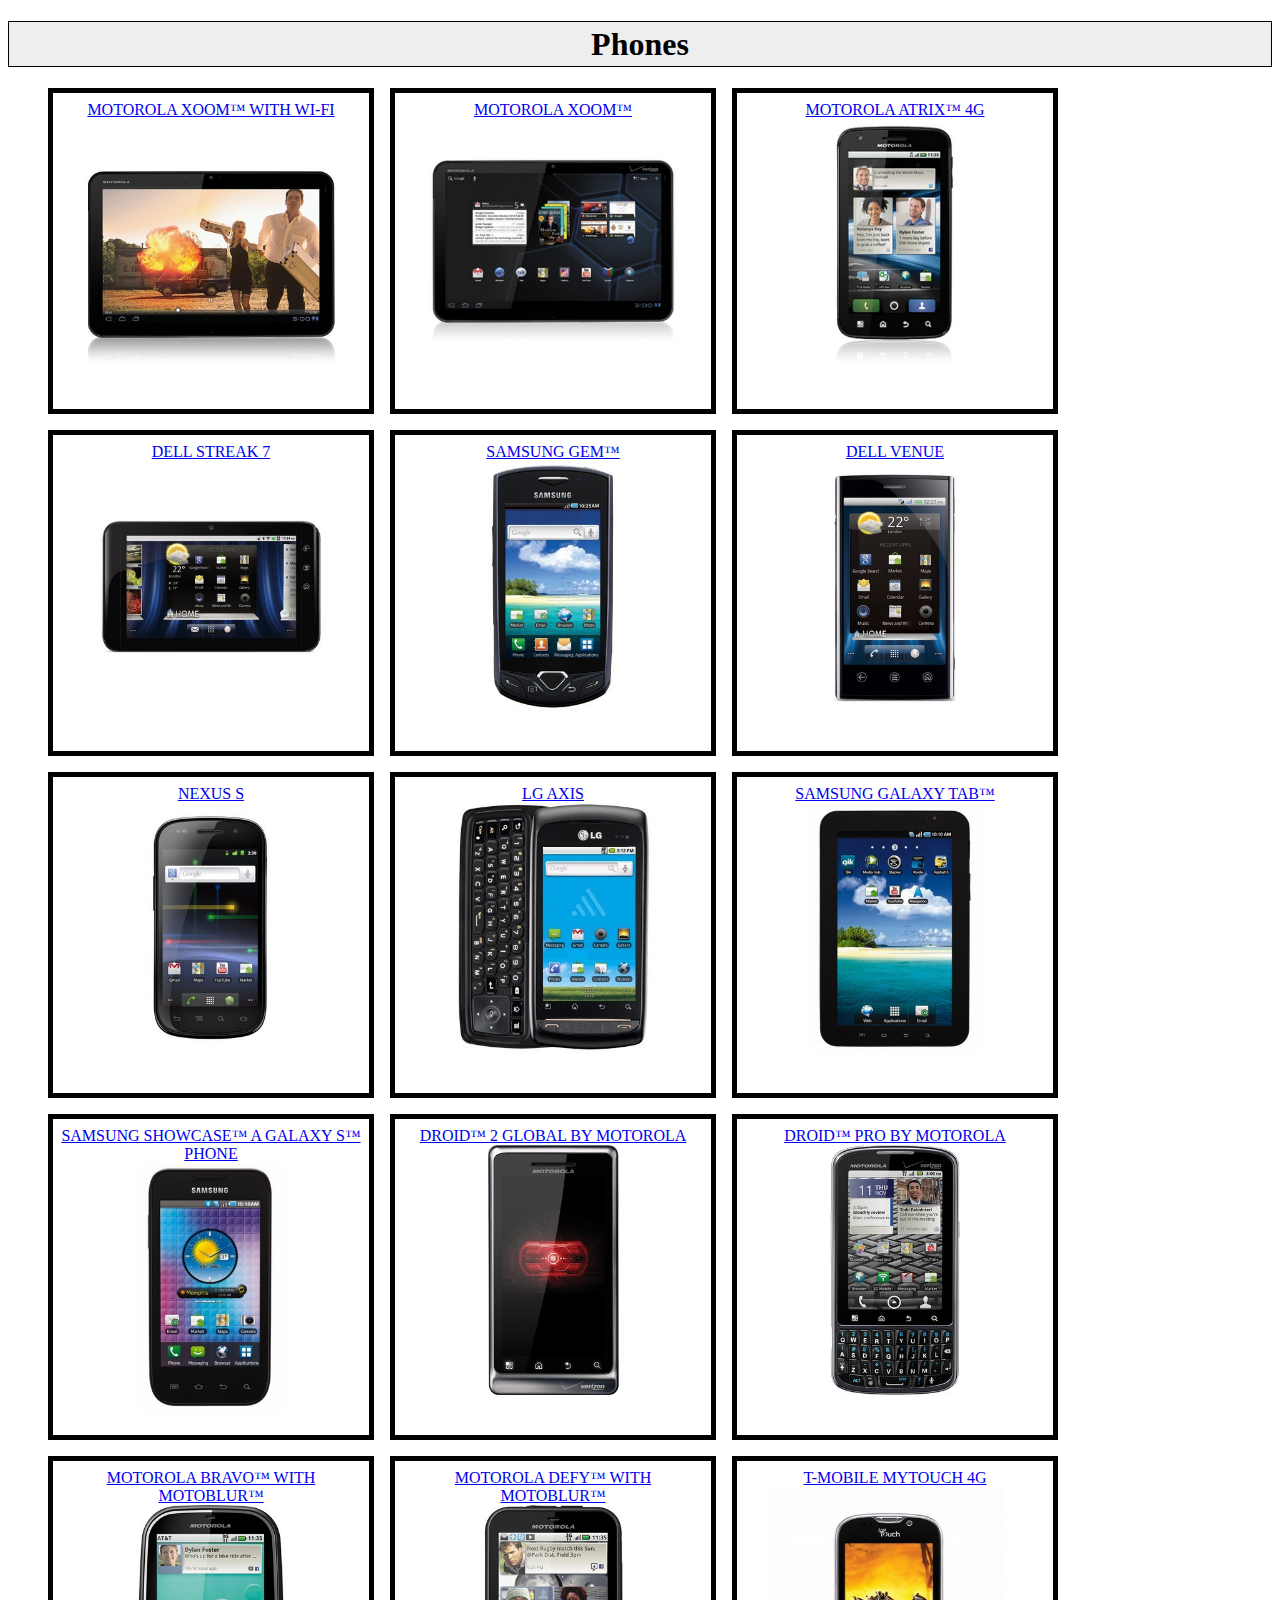
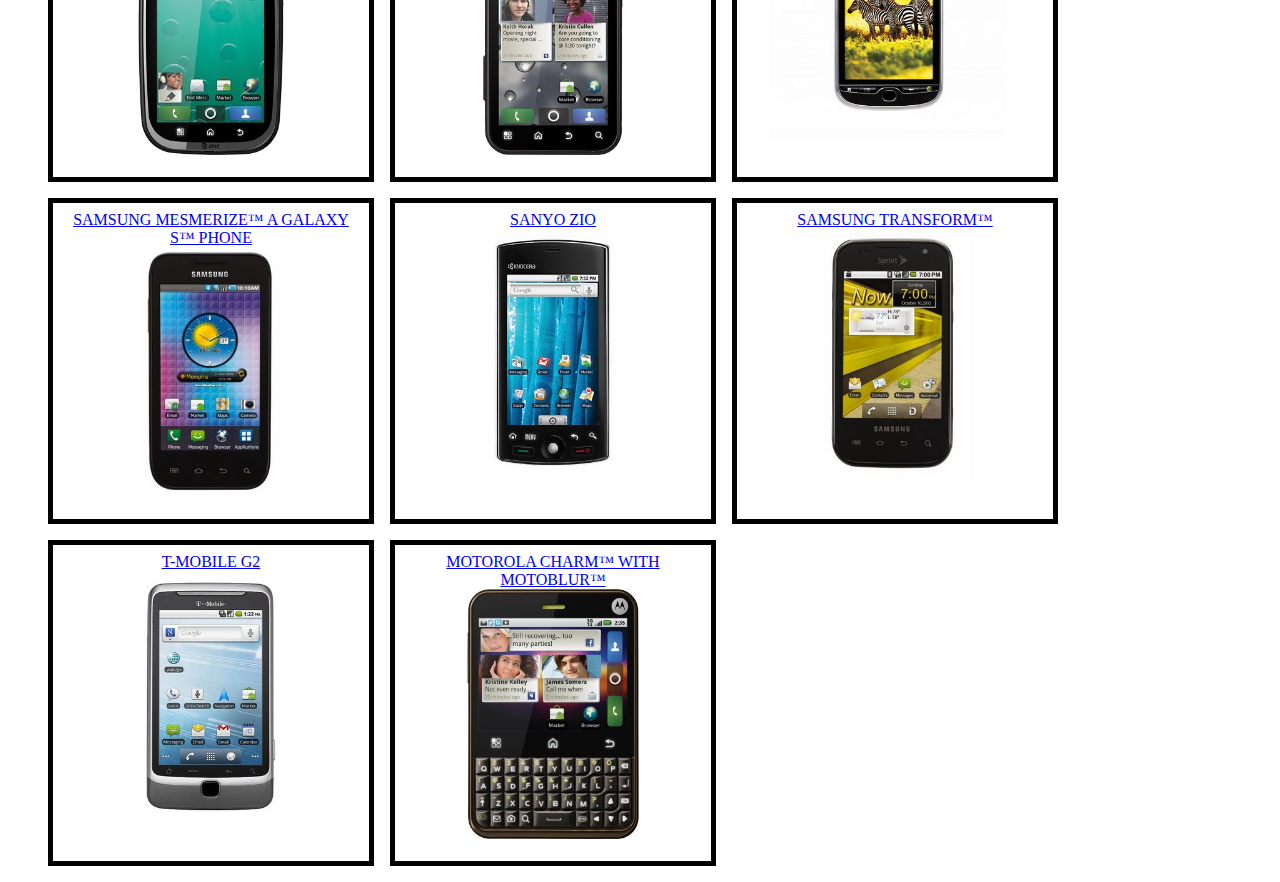
<file: week6/lab/index.html>
<!DOCTYPE html>
<html>
    <head>
        <title>Angular JS - Phones Sample App</title>
        <meta charset="UTF-8">
        <meta name="viewport" content="width=device-width, initial-scale=1.0">
        <link rel="stylesheet" href="css/app.css">
    </head>
    <body ng-app="app">
        
        <div ng-view></div>        
        
         <script src="./js/lib/angular.js" type="text/javascript"></script>
         <script src="./js/lib/angular-route.js" type="text/javascript"></script>
         <script src="./js/app.js" type="text/javascript"></script>
         <script src="./js/phone-list.controller.js" type="text/javascript"></script>
         <script src="./js/phone-detail.controller.js" type="text/javascript"></script>
         <script src="./js/constant.js" type="text/javascript"></script>
         <script src="./js/phones.service.js" type="text/javascript"></script>
    </body>
</html>
</file>
<file: week6/lab/css/app.css>
/* app css stylesheet */


h1 {
    background-color: #EEE;
    border: 1px solid black;
    padding: 0.1em;
    text-align: center;
    
}


ul.phone {
    list-style: none;
}

ul.phone li {
    width: 300px;
    float: left;
    height: 300px;
    padding: 0.5em;
    border: 5px solid black;
    background-color: #FFF;
    margin-right: 1em;
    margin-bottom: 1em;
    text-align: center;
}

ul.phone li:hover {
  
    border: 5px solid blue;
    background-color: #eee;
    
}

ul.phone img {
  
   width: 250px;
    
}

.content {
    text-align: center;
}
</file>
